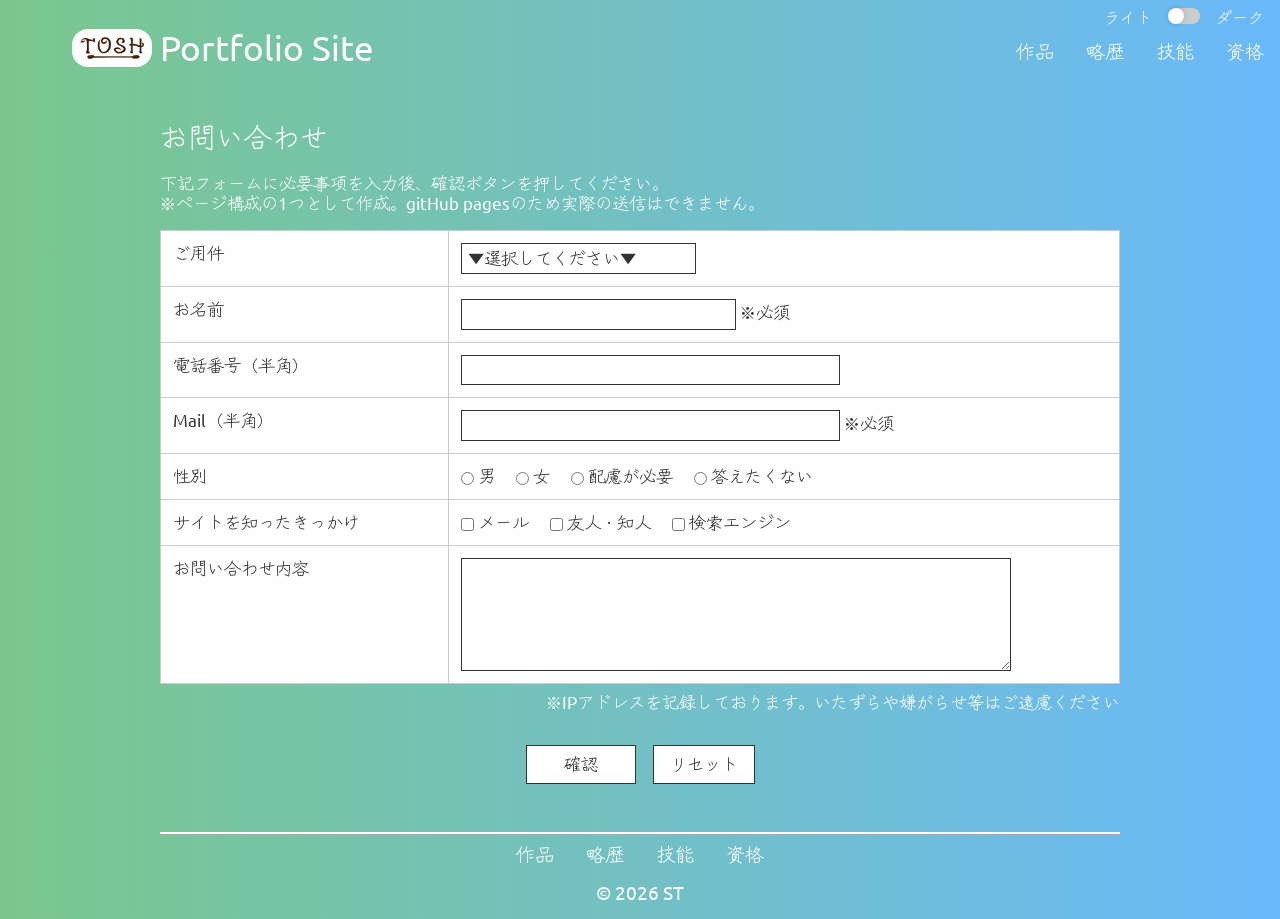
<file: contact.html>
<!DOCTYPE html>
<html lang="ja">

<head>
  <meta charset="UTF-8">
  <meta name="viewport" content="width=device-width, initial-scale=1.0">
  <meta name="Description" content="" />
  <meta name="Keywords" content="" />

  <!-- ファビコン -->
  <link rel="icon" href="./img/favicon.ico" sizes="48x48"><!-- 48×48 -->
  <link rel="icon" href="./img/esoradonTop.svg" type="img/svg+xml">
  <link rel="apple-touch-icon" href="./img/esoradonTop.png" sizes="180x180"><!-- 180×180 -->

  <!-- リセットCSS -->
  <link rel="stylesheet" href="./css/reset.css">

  <!-- style.css 読み込み -->
  <link rel="stylesheet" href="./css/lightbox.css">
  <link rel="stylesheet" href="./css/style.css">
  <link rel="stylesheet" href="./css/responsive.css">

  <!-- Google Fonts 読み込み -->
  <link rel="preconnect" href="https://fonts.googleapis.com">
  <link rel="preconnect" href="https://fonts.gstatic.com" crossorigin>
  <link rel="preconnect" href="https://fonts.googleapis.com">
  <link rel="preconnect" href="https://fonts.gstatic.com" crossorigin>
  <link
    href="https://fonts.googleapis.com/css2?family=Ubuntu:ital,wght@0,300;0,400;0,500;0,700;1,300;1,400;1,500;1,700&family=Zen+Kurenaido&display=swap"
    rel="stylesheet">
</head>

<body>
  <!-- ダークモード読み込み -->
  <script>
    if (localStorage.getItem('isDark') === 'true') {
      document.body.classList.add('isDark');
    }
  </script>

  <title>Portfolio Site</title>
  <header>
    <div class="navSection">
      <div class="logoArea">
        <a href="./index.html">
          <h1 class="capitalize">
            <img src="./img/logo.webp" alt="icon" class="icon">
            portfolio site
          </h1>
        </a>
      </div>
    </div>
  </header>

  <div id="menu">
    <nav>
      <div class="inner">
        <ul>
          <li>
            <a href="./index.html#portfolio">作品</a>
          </li>
          <li>
            <a href="./index.html#career">略歴</a>
          </li>
          <li>
            <a href="./index.html#skill">技能</a>
          </li>
          <li>
            <a href="./index.html#qualification">資格</a>
          </li>
        </ul>
      </div>
    </nav>

    <div class="mode">
      <span>ライト</span>
      <div class="toggle">
        <input id="modeToggle" class="toggleInput" type='checkbox'>
        <label for="modeToggle" class="toggleLabel">
      </div>
      <span>ダーク</span>
    </div>


    <div class="toggleBtn">
      <span></span>
      <span></span>
      <span></span>
    </div>

    <div id="mask"></div>
  </div>


  <!-- お問合せ-->

  <body>
    <div id="formWrap" class="topics">
      <h3>お問い合わせ</h3>
      <p>下記フォームに必要事項を入力後、確認ボタンを押してください。</p>
      <p>※ページ構成の1つとして作成。gitHub pagesのため実際の送信はできません。</p>
      <form method="post" action="mail.php">
        <table class="formTable capitalize">
          <tr>
            <th>ご用件</th>
            <td><select name="ご用件">
                <option value="">&#x25BC;選択してください&#x25BC;</option>
                <option value="コンタクトを取りたい">コンタクトを取りたい</option>
                <option value="サイト内容に関するお問合せ">サイト内容に関するお問合せ</option>
              </select></td>
          </tr>
          <tr>
            <th>お名前</th>
            <td><input size="20" type="text" name="お名前" /> ※必須</td>
          </tr>
          <tr>
            <th>電話番号（半角）</th>
            <td><input size="30" type="text" name="電話番号" /></td>
          </tr>
          <tr>
            <th>mail（半角）</th>
            <td><input size="30" type="text" name="Email" /> ※必須</td>
          </tr>
          <tr>
            <th>性別</th>
            <td><input type="radio" name="性別" value="男" /> 男　
              <input type="radio" name="性別" value="女" /> 女　
              <input type="radio" name="性別" value="配慮が必要" /> 配慮が必要　
              <input type="radio" name="性別" value="答えたくない" /> 答えたくない
            </td>
          </tr>
          <tr>
            <th>サイトを知ったきっかけ</th>
            <td>
              <input name="サイトを知ったきっかけ[]" type="checkbox" value="メール" /> メール　
              <input name="サイトを知ったきっかけ[]" type="checkbox" value="友人・知人" /> 友人・知人　
              <input name="サイトを知ったきっかけ[]" type="checkbox" value="検索エンジン" /> 検索エンジン
            </td>
          </tr>
          <tr>
            <th>お問い合わせ内容<br /></th>
            <td><textarea name="お問い合わせ内容" cols="50" rows="5"></textarea></td>
          </tr>
        </table>
        <p class="uppercase caution">&#8251;ipアドレスを記録しております。いたずらや嫌がらせ等はご遠慮ください</p>
        <p style="text-align: center;">
          <input type="submit" value="　 確認 　" />　<input type="reset" value="リセット" />
        </p>
      </form>
    </div>
  </body>

  <footer>
    <div class="footerMenu">
      <nav>
        <div class="inner">
          <ul>
            <li>
              <a href="./index.html#portfolio">作品</a>
            </li>
            <li>
              <a href="./index.html#career">略歴</a>
            </li>
            <li>
              <a href="./index.html#skill">技能</a>
            </li>
            <li>
              <a href="./index.html#qualification">資格</a>
            </li>
          </ul>
        </div>
      </nav>
    </div>

    <div class="copyright uppercase">&copy; 2026 st</div>
  </footer>
  <script src="./js/lightbox-plus-jquery.min.js"></script>
  <script src="./js/script.js"></script>

</body>

</html>
</file>
<file: css/style.css>
@charset "utf-8";

:root {
    --header-h: 80px;

    --black: #333;
    --white: #fefefe;
    --submitWhite: #e4e4e4;
    --lightGreen: #7ac78d;
    --lightBlue: #6ab9fa;
    --whiteGray: #ccc;
    --blue: #3a4f9c;
    --skyBlue: #bbdaf7;

    --gray: #6c757d;
    --darkBlue: #070341;
    --warmOrange: #f3cbae;
    --orange: #dd9d6f;

}

/* 共通 */
html {
    scroll-behavior: smooth;
}

.capitalize {
    text-transform: capitalize;
}

.uppercase {
    text-transform: uppercase;
}

body {
    margin: 0;
    padding: 0;
    font-family: "Ubuntu", "Zen Kurenaido", sans-serif;
    font-size: 1.2em;
    background: linear-gradient(to right, var(--lightGreen), var(--lightBlue));
    color: var(--white);
}

section {
    max-width: 960px;
    margin: 0 auto;
}

.topics {
    padding-bottom: 32px;
    margin: 0 auto 32px;
    border-bottom: 3px ridge var(--white);
}

.credit {
    text-align: right;
    margin-right: 120px;
}

/* ヘッダー */
.logoArea h1 {
    font-size: 1.8em;
    display: flex;
    align-items: center;
    padding-top: 32px;
}

.icon {
    max-width: 80px;
    border-radius: 16px;
    margin: 0 8px;
    padding: 8px;
    background-color: var(--white);
}

.navSection {
    display: flex;
    justify-content: space-between;
    align-items: center;
    width: 100%;
    padding: 32px 5% 80px;
    height: var(--header-h);
    position: fixed;
    top: 0;
    left: 50%;
    transform: translateX(-50%);
    z-index: 100;
    background: linear-gradient(to right, var(--lightGreen), var(--lightBlue));
}

h1 {
    font-size: 1.8em;
}

.logoArea {
    vertical-align: middle;
}

/* カラーモードドグル */
.mode {
    z-index: 1000;
    display: flex;
    gap: 16px;
    position: fixed;
    padding: 32px 0;
    top: -24px;
    right: 16px;
    white-space: nowrap;
    font-size: 16px;
}

.modeToggle {
    position: relative;
    width: 32px;
    height: 32px;
    margin: 16px;
}

.toggleInput {
    position: absolute;
    width: 12%;
    height: 20%;
    z-index: 3;
    opacity: 0;
    cursor: pointer;
}

.toggleLabel {
    width: 32px;
    height: 16px;
    background: var(--whiteGray);
    position: relative;
    display: inline-block;
    border-radius: 32px;
    transition: 0.4s;
    box-sizing: border-box;
}

.toggleLabel:after {
    content: "";
    position: absolute;
    width: 16px;
    height: 16px;
    border-radius: 100%;
    left: 0;
    top: 0;
    z-index: 2;
    background: var(--white);
    box-shadow: 0 0 5px rgba(0, 0, 0, 0.2);
    transition: 0.4s;
}

.toggleInput:checked+.toggleLabel {
    background-color: var(--warmOrange);
}

.toggleInput:checked+.toggleLabel:after {
    left: 16px;
}

/* menu */
#menu {
    z-index: 1000;
    display: flex;
    position: fixed;
    padding: 32px 0;
    top: 8px;
    right: 16px;
    white-space: nowrap;
}

#menu .inner ul {
    display: flex;
    gap: 32px;
}

#menu .inner ul li a {
    transition: 0.2s;
}

#menu .inner ul li a:hover {
    transition: 0.2s;
    opacity: 0.6;
}

/* mv */
.mvArea {
    text-align: center;
    margin: 112px auto 64px;
    position: relative;
}

.mvArea img {
    max-width: 100%;
    border-radius: 24px;
}


/* スクロールダウンの位置 */
.scroll {
    margin-inline: auto;
    width: fit-content;
    position: absolute;
    top: 77%;
    left: 50%;
    transform: translateX(-50%);
}

/* マウスホイール */
.scroll::before {
    animation: 2s scroll infinite;
    background: var(--white);
    border-radius: 3px;
    content: "";
    height: 12px;
    left: 0;
    margin: auto;
    position: absolute;
    right: 0;
    width: 4px;
}

/* マウス */
.scroll::after {
    border: 2px solid var(--white);
    border-radius: 16px;
    content: "";
    display: block;
    height: 52px;
    margin-inline: auto;
    margin-top: 16px;
    width: 32px;
}

/* アニメーション */
@keyframes scroll {
    0% {
        opacity: 0;
        top: 40%;
    }

    50% {
        opacity: 1;
    }

    100% {
        opacity: 0;
        top: 70%;
    }
}

/* プロフィール */
.personal {
    display: flex;
    justify-content: center;
    align-items: center;
    gap: 32px;
    margin-bottom: 64px;
    padding-bottom: 32px;
}

.face {
    max-width: 320px;
    border-radius: 24px;
}

h2 {
    font-size: 1.5em;
    margin-bottom: 16px;
}

.profile table {
    margin-bottom: 16px;
}

.comment {
    max-width: 440px;
    margin: 0 auto;
}

/* メインコンテンツ */
/* 作品 */
.category {
    text-align: center;
    margin-bottom: 32px;
}

.category img {
    max-width: 80px;
    margin-bottom: 8px;
}

.gallery {
    margin-bottom: 16px;
    border-bottom: 3px dotted var(--white);
}

.gallery:last-child {
    margin-bottom: 0;
    border-bottom: none;
}

.gallery h3 span {
    font-size: 0.7em;
}

.galleryContainer {
    display: flex;
    flex-wrap: wrap;
    justify-content: space-between;
    margin: 0 auto;
    max-width: 94%;
}

.galleryWrap {
    width: 30%;
    margin-bottom: 32px;
    display: flex;
    flex-direction: column;
    object-fit: cover;
}

.galleryWrap .button {
    display: block;
    border: 1px solid var(--white);
    padding: 16px;
    border-radius: 32px;
    margin: 0 auto 16px;
    width: 240px;
    text-align: center;
    background-color: var(--blue);
}

/* ホバーした時に色を変える */
.galleryWrap .button:hover {
    color: var(--blue);
    background-color: var(--skyBlue);
    padding: 16px;
    border-radius: 32px;
}

.galleryWrap img {
    max-width: 100%;
    height: 100%;
    object-fit: contain;
    display: block;
    margin-bottom: 16px;
    transition: transform .6s ease;
}

.galleryWrap :hover img {
    transform: scale(1.1);
    /* 拡大 */
}

.lb-data .lb-caption {
    font-size: 0.8em;
}

a[hidden] {
    display: none;
}

.galleryWrap p {
    line-height: 1.2;
}

h3 {
    font-size: 1.6em;
    margin-bottom: 24px;
}

h4 {
    font-size: 1.2em;
    margin-bottom: 16px;
    position: relative;
    text-align: center;
}

/* career */
#career .content {
    max-width: 80%;
    margin: 0 auto;
}

#career {
    line-height: 1.5;
}

/* 技能 */
.content table {
    margin: 0 auto 8px;
}

.content table tr,
.content table th,
.content table td {
    border: solid 1px var(--white);
    vertical-align: middle;
    padding: 8px;
}

/* 資格 */
#qualification .item {
    white-space: nowrap
}

/* コンタクト */
.contactArea {
    margin: 32px auto;
    width: 560px;
}

.contactArea .contact {
    display: block;
    font-size: 1.2em;
    text-align: center;
    color: var(--blue);
    padding: 16px 0 32px;
    border-radius: 8px;
    background-color: var(--white);
}

.contactArea img {
    max-width: 160px;
    display: block;
    margin: 0 auto;
}

.contactBox {
    position: fixed;
    top: 80%;
    right: 16px;
    z-index: 1000;
    box-shadow: 2px var(--black);
    opacity: 0;
    pointer-events: none;
    transition: opacity 0.3s;
}

.contactBox.is-visible {
    opacity: 1;
    pointer-events: auto;
}

.contactText {
    font-size: 0.9em;
    font-weight: bold;
    text-align: center;
    white-space: nowrap;
    color: var(--blue);
    min-width: 128px;
    text-wrap: wrap;
}

.contactButton {
    width: 96px;
    height: 96px;
    display: flex;
    flex-direction: column;
    align-items: center;
    justify-content: center;
    padding: 80px;
    background-color: var(--white);
    border-radius: 60%;
    text-decoration: none;
    color: inherit;
}

.contactBox img {
    max-width: 80px;
}

/* フッター */
footer {
    display: flex;
    flex-direction: column;
    align-items: center;
}

footer {
    margin-bottom: 16px;
}

.footerMenu {
    margin: 0 auto 16px;
}

.footerMenu ul {
    display: flex;
    gap: 32px;
}

/* 下層ページ（お問い合わせ） */
#formWrap {
    max-width: 960px;
    margin: 128px auto 64px;
    color: var(--white);
    line-height: 120%;
    font-size: 90%;
    margin-bottom: 8px;
}

#formWrap form {
    margin: 16px auto;
}

table.formTable {
    width: 100%;
    margin-bottom: 8px;
    border-collapse: collapse;
    color: var(--black);
}

input {
    color: var(--black);
}

table.formTable td,
table.formTable th {
    border: 1px solid var(--whiteGray);
    padding: 12px;
    background: var(--white);
}

table.formTable th {
    width: 30%;
    font-weight: normal;
    text-align: left;
}

#formWrap .caution {
    text-align: right;
}


input,
textarea,
select {
    border: 1px solid var(--black);
    background-color: var(--white);
    padding: 4px 6px;
    font-size: inherit;
}

input[type="submit"],
input[type="reset"] {
    border: 1px solid var(--black);
    background-color: var(--white);
    padding: 8px 16px;
    cursor: pointer;
}

input[type="submit"]:hover,
input[type="reset"]:hover {
    background-color: var(--submitWhite);
}

.caution {
    margin-bottom: 32px;
}

/* ダークモード */
/* ダークモード用の背景*/
body::before {
    content: "";
    position: fixed;
    inset: 0;
    background: linear-gradient(to right, var(--gray), var(--darkBlue));
    opacity: 0;
    transition: opacity 0.8s ease;
    z-index: -1;
}

/* ダークモード用の背景（ヘッダー）*/
.navSection::before {
    content: "";
    position: absolute;
    inset: 0;
    background: linear-gradient(to right, var(--gray), var(--darkBlue));
    opacity: 0;
    transition: opacity 0.8s ease;
    z-index: -1;
}

/* isDarkがついたら透明化を解除 */
body.isDark::before,
body.isDark .navSection::before {
    opacity: 1;
}

/* bodyがダークモードになった時の、一部の要素の色を変更*/
body.isDark .galleryWrap .button {
    background-color: var(--orange);
}

body.isDark .galleryWrap .button:hover {
    color: var(--darkBlue);
    background-color: var(--warmOrange);
}

body.isDark .gallery:last-child {
    margin-bottom: 0;
    border-bottom: none;
}
</file>
<file: css/responsive.css>
@media (max-width: 640px) {

    /* 共通 */
    section {
        max-width: 96%;
        margin: 0 auto;
    }

    .topics {
        padding-bottom: 16px;
        margin: 0 auto 16px;
    }

    /* ヘッダー */
    h1 {
        align-items: center;
    }

    /* カラーモード */
    .mode {
        z-index: 1000;
        display: flex;
        gap: 16px;
        position: fixed;
        padding: 32px 0;
        top: -24px;
        right: 6px;
        white-space: nowrap;
        font-size: 16px;
    }

    .modeToggle {
        position: relative;
        width: 32px;
        height: 32px;
        margin: 16px;
    }

    /* ハンバーガーメニュー */
    #menu .inner ul {
        display: block;
    }

    nav {
        display: block;
        position: fixed;
        background-color: var(--white);
        width: 240px;
        top: -240px;
        left: 0;
        bottom: 0;
        transition: all 0.5s;
        opacity: 0;
        pointer-events: none;
    }

    .open nav {
        top: 0;
        opacity: 1;
        pointer-events: auto;
    }

    nav .inner {
        padding: 24px;
    }

    nav .inner ul {
        list-style: none;
        margin: 0;
        padding: 0;
    }

    nav .inner ul li {
        margin: 0;
        border-bottom: 1px solid var(--black);
    }

    nav .inner ul li a {
        display: block;
        font-size: 16px;
        padding: 1em;
        text-decoration: none;
        transition-duration: 0.2s;
        background: linear-gradient(90deg, #7ac78d 0%, #6ab9fa 40%, #ff3bef 80%);
        background-size: 300% 100%;
        background-clip: content-box;
        -webkit-background-clip: text;
        -webkit-text-fill-color: transparent;
        animation-name: gradationTextAnimation;
        animation-duration: 8s;
        animation-timing-function: linear;
        animation-iteration-count: infinite;
    }

    @keyframes gradationTextAnimation {
        0% {
            background-position: 0 0;
        }

        50% {
            background-position: 100% 0;
        }

        100% {
            background-position: 0 0;
        }
    }

    nav .inner ul li:hover {
        background: var(--submitWhite);
    }

    .toggleBtn {
        display: block;
        position: fixed;
        top: 32px;
        right: 8px;
        width: 32px;
        height: 32px;
        z-index: 1000;
        cursor: pointer;
    }

    .toggleBtn span {
        position: absolute;
        display: block;
        left: 0;
        width: 32px;
        height: 2px;
        background-color: var(--white);
        transition: all 0.5s;
        border-radius: 4px;
    }

    .toggleBtn span:nth-child(1) {
        top: 4px;
    }

    .toggleBtn span:nth-child(2) {
        top: 16px;
    }

    .toggleBtn span:nth-child(3) {
        bottom: 4px;
    }

    .open .toggleBtn span {
        background-color: var(--white);
    }

    .open .toggleBtn span:nth-child(1) {
        transform: translateY(12px) rotate(-315deg);
    }

    .open .toggleBtn span:nth-child(2) {
        opacity: 0;
    }

    .open .toggleBtn span:nth-child(3) {
        transform: translateY(-10px) rotate(315deg);
    }

    .toggleBtn::after {
        content: "";
        position: absolute;
        top: 50%;
        left: 50%;
        width: 48px;
        height: 48px;
        border-radius: 50%;
        border: 2px solid var(--white);
        transform: translate(-50%, -50%) rotate(0deg);
        opacity: 0;
    }

    .open .toggleBtn::after {
        opacity: 1;
        animation: circleOpen 0.6s ease-out forwards;
    }

    .close .toggleBtn::after {
        opacity: 1;
        animation: circleClose 0.6s ease-in forwards;
    }

    @keyframes circleOpen {
        0% {
            transform: translate(-50%, -50%) rotate(0deg);
            clip-path: inset(0 100% 0 0);
        }

        100% {
            transform: translate(-50%, -50%) rotate(360deg);
            clip-path: inset(0 0 0 0);
        }
    }

    @keyframes circleClose {
        0% {
            transform: translate(-50%, -50%) rotate(360deg);
            clip-path: inset(0 0 0 0);
        }

        100% {
            transform: translate(-50%, -50%) rotate(0deg);
            clip-path: inset(0 100% 0 0);
        }
    }

    #mask {
        display: none;
        transition: all 0.5s;
        z-index: 0;
    }

    .open #mask {
        display: block;
        background: var(--black);
        width: 100%;
        height: 100%;
        top: 0;
        left: 0;
        position: fixed;
        opacity: 0.8;
        z-index: 500;
        cursor: pointer;
    }

    /* mv */
    .mvArea img {
        height: 80vh;
        object-fit: cover;
    }

    /*プロフィール*/
    .personal {
        display: block;
        gap: 0;
        margin-bottom: 64px;
        flex-direction: row-reverse;
    }

    .face {
        display: block;
        margin: 0 auto 16px;
    }

    h2 {
        font-size: 1.4em;
        text-align: center;
        margin-bottom: 8px;
    }

    .profile {
        margin: 0 auto;
    }

    .profile table {
        margin: 0 auto 16px;
    }

    .comment {
        max-width: 98%;
    }

    /* メインコンテンツ */
    /* 作品 */

    .gallery {
        display: block;
    }

    .category {
        text-align: center;
        margin-bottom: 24px;
    }

    .galleryWrap {
        width: 100%;
        align-items: center;
    }

    .galleryInner {
        text-align: center;
    }

    .galleryInner img {
        max-width: 50%;
        margin-bottom: 16px;
        padding-top: 32px;
    }

    .galleryInner p {
        max-width: 100%;
        margin: 0 auto 24px;
    }

    .dummy {
        display: none;
    }

    /* career */
    #career .content {
        max-width: 98%;
    }

    /* 技能 */
    #qualification {
        margin-bottom: 160px;
    }

    .content table {
        margin: 0 auto;
    }

    /* フッター */
    footer {
        display: block;
        text-align: center;
    }

    .footerMenu {
        display: none;
    }

    /* コンタクト */
    #formWrap {
        width: 95%;
        margin: 0 auto;
    }

    table.formTable th,
    table.formTable td {
        width: auto;
        display: block;
    }

    table.formTable th {
        margin-top: 8px;
        border-bottom: 0;
    }

    #formWrap .caution {
        text-align: left;
    }

    form input[type="text"],
    form textarea {
        width: 80%;
        padding: 8px;
        font-size: 110%;
        display: block;
    }

    form input[type="submit"],
    form input[type="reset"],
    form input[type="button"] {
        display: block;
        width: 80%;
        height: 44px;
    }
}

/* ダークモード */
</file>
